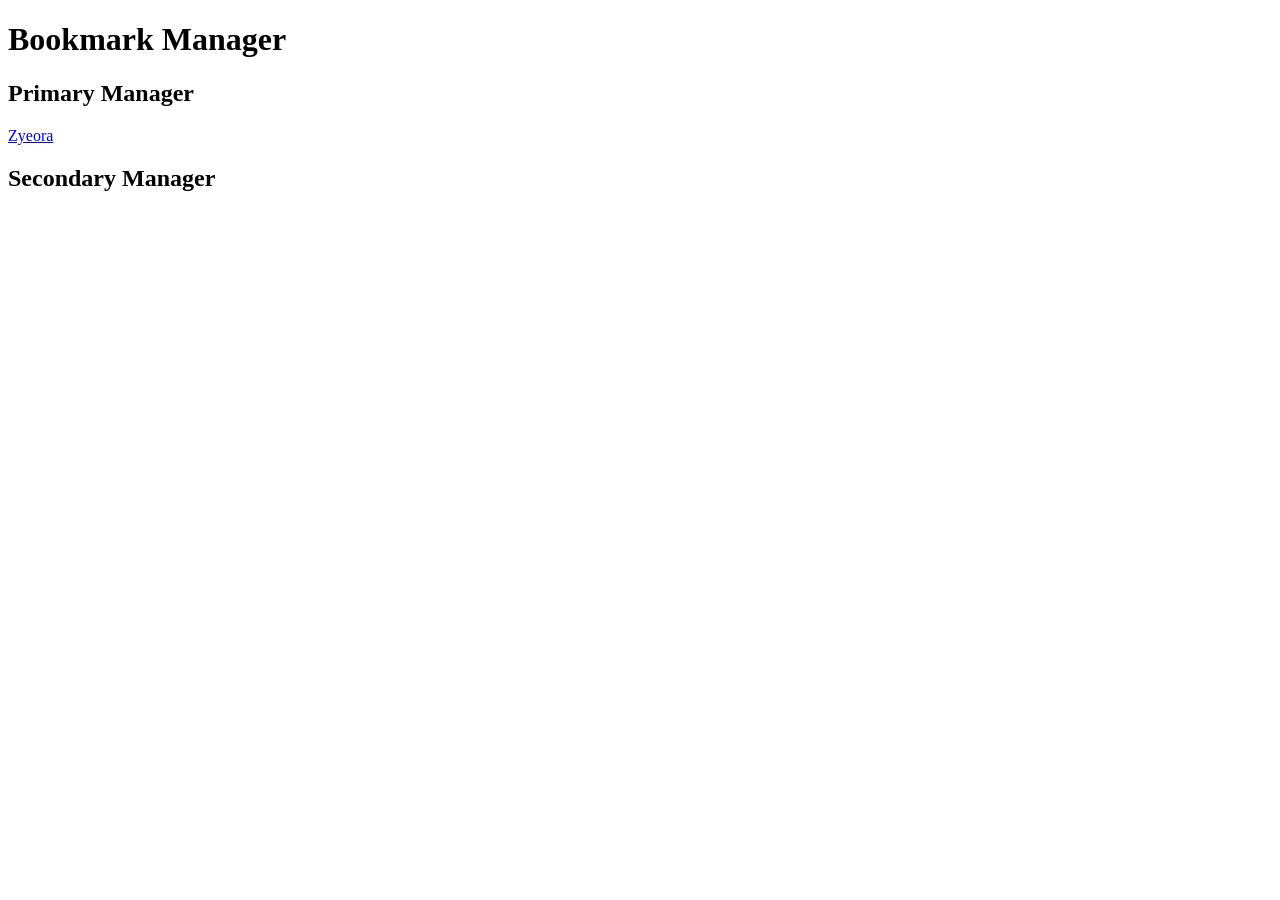
<file: Practise 3/bookmarkmanager.html>
<!DOCTYPE html>
<html lang="en">
<head>
    <meta charset="UTF-8">
    <meta name="viewport" content="width=device-width, initial-scale=1.0">
    <title>Bookmark Manager</title>
</head>
<body>
    <h1>Bookmark Manager</h1>
    <h2>Primary Manager</h2>
    <a target="_blank" href="https://zyeora.netlify.app">Zyeora</a>
    <h2>Secondary Manager</h2>
</body>
</html>
</file>
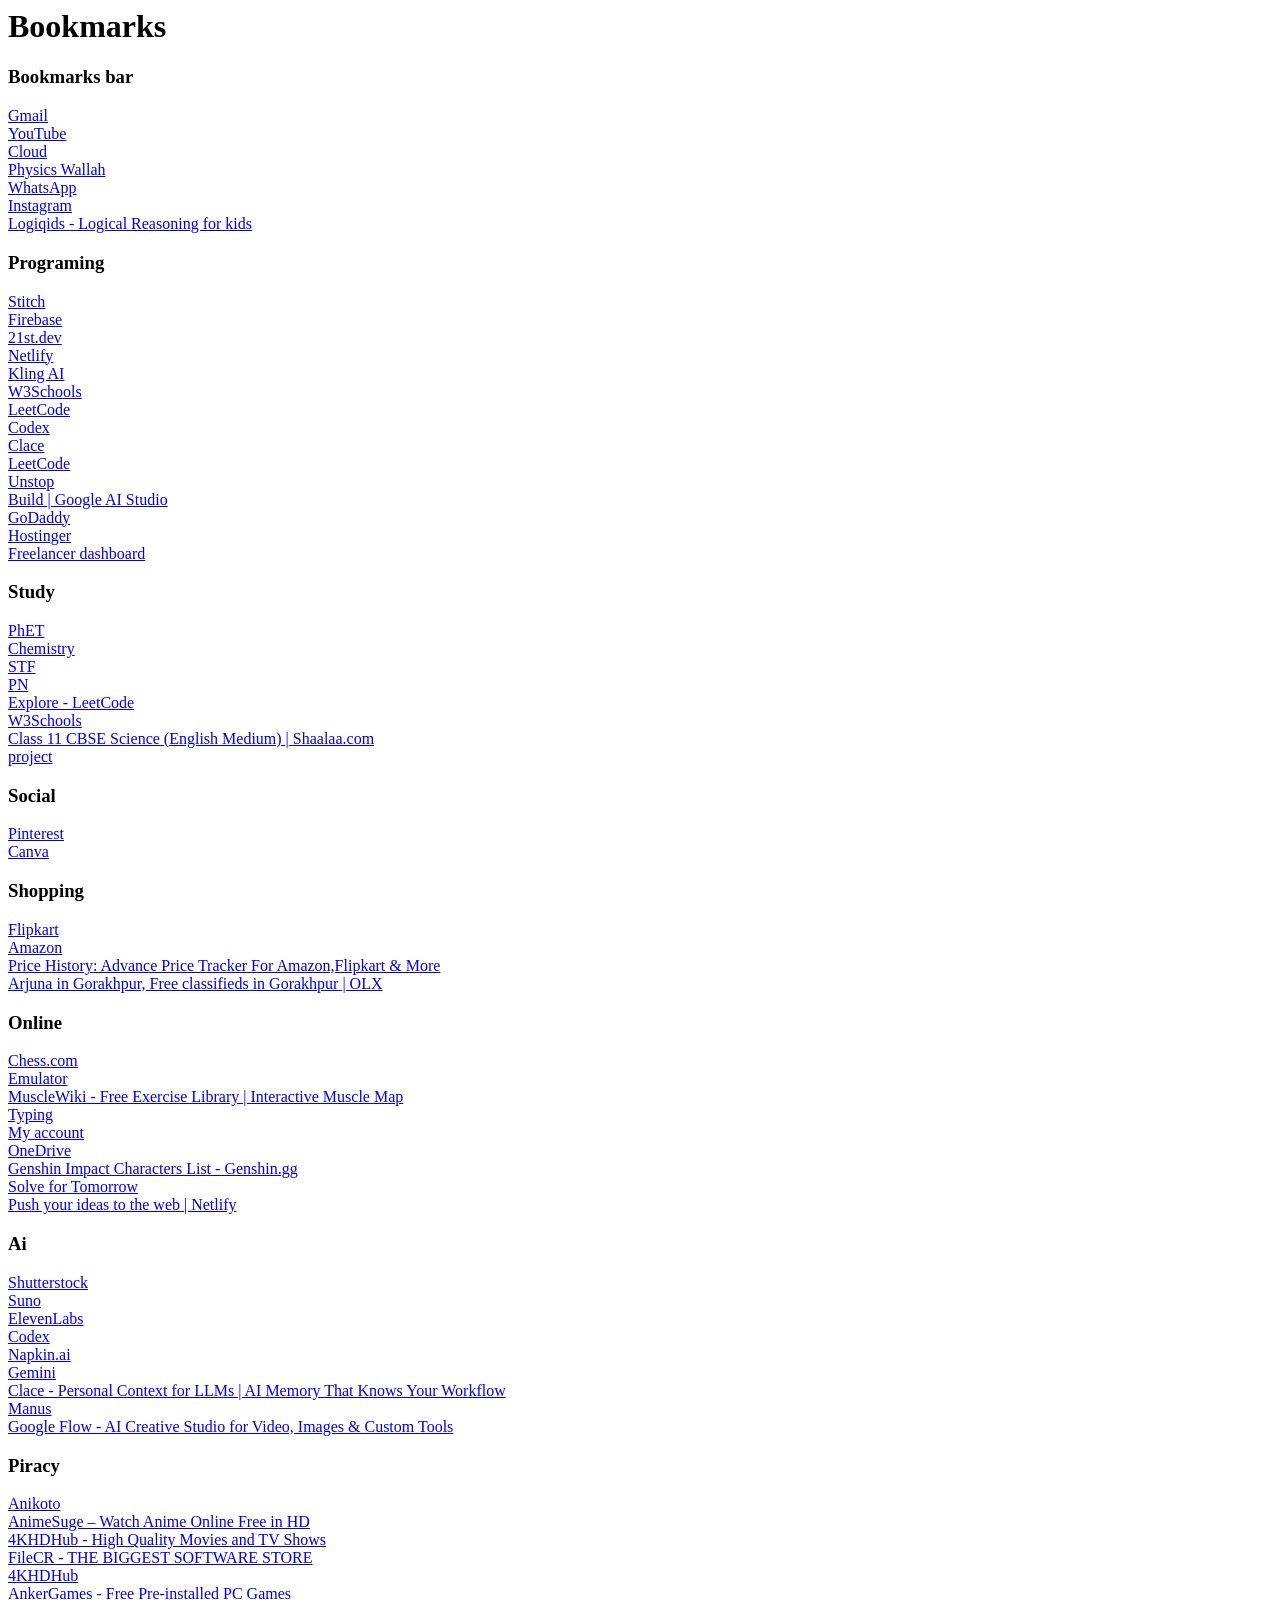
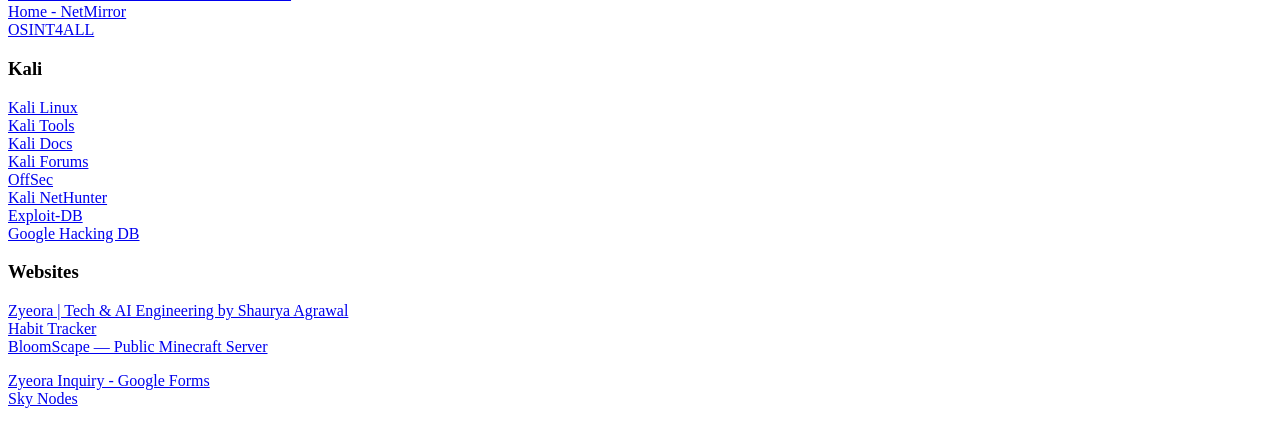
<file: Practise 3/bookmarks_9_7_26.html>
<!DOCTYPE NETSCAPE-Bookmark-file-1>
<!-- This is an automatically generated file.
     It will be read and overwritten.
     DO NOT EDIT! -->
<META HTTP-EQUIV="Content-Type" CONTENT="text/html; charset=UTF-8">
<TITLE>Bookmarks</TITLE>
<H1>Bookmarks</H1>
<DL><p>
    <DT><H3 ADD_DATE="1787928905" LAST_MODIFIED="1788170391" PERSONAL_TOOLBAR_FOLDER="true">Bookmarks bar</H3>
    <DL><p>
        <DT><A HREF="https://mail.google.com/mail/u/0/#inbox" ADD_DATE="1771653967" ICON="[data-uri]">Gmail</A>
        <DT><A HREF="https://www.youtube.com/" ADD_DATE="1771653486" ICON="[data-uri]">YouTube</A>
        <DT><A HREF="https://www.jioaicloud.com/home" ADD_DATE="1771666074" ICON="[data-uri]">Cloud</A>
        <DT><A HREF="https://www.pw.live/study-v2/study" ADD_DATE="1772783668" ICON="[data-uri]">Physics Wallah</A>
        <DT><A HREF="https://web.whatsapp.com/" ADD_DATE="1776154345" ICON="[data-uri]">WhatsApp</A>
        <DT><A HREF="https://www.instagram.com/" ADD_DATE="1787458858" ICON="[data-uri]">Instagram</A>
        <DT><A HREF="https://www.logiqids.com/dashboard" ADD_DATE="1788170385" ICON="[data-uri]">Logiqids - Logical Reasoning for kids</A>
    </DL><p>
    <DT><H3 ADD_DATE="1783524757" LAST_MODIFIED="1788170385">Programing</H3>
    <DL><p>
        <DT><A HREF="https://stitch.withgoogle.com/?pli=1" ADD_DATE="1783524757" ICON="[data-uri]">Stitch</A>
        <DT><A HREF="https://console.firebase.google.com/u/0/" ADD_DATE="1783526321" ICON="[data-uri]">Firebase</A>
        <DT><A HREF="https://21st.dev/" ADD_DATE="1783524757" ICON="[data-uri]">21st.dev </A>
        <DT><A HREF="https://www.netlify.com/" ADD_DATE="1783524757" ICON="[data-uri]">Netlify</A>
        <DT><A HREF="https://kling.ai/" ADD_DATE="1783524757">Kling AI</A>
        <DT><A HREF="https://pathfinder.w3schools.com/" ADD_DATE="1783524757" ICON="[data-uri]">W3Schools</A>
        <DT><A HREF="https://leetcode.com/explore/" ADD_DATE="1783524757">LeetCode</A>
        <DT><A HREF="https://chatgpt.com/codex" ADD_DATE="1783524757" ICON="[data-uri]">Codex</A>
        <DT><A HREF="https://www.clace.ai/" ADD_DATE="1783524757" ICON="[data-uri]">Clace</A>
        <DT><A HREF="https://leetcode.com/" ADD_DATE="1782207196" ICON="[data-uri]">LeetCode</A>
        <DT><A HREF="https://unstop.com/" ADD_DATE="1785739677" ICON="[data-uri]">Unstop</A>
        <DT><A HREF="https://aistudio.google.com/apps" ADD_DATE="1788067599" ICON="[data-uri]">Build | Google AI Studio</A>
        <DT><A HREF="https://account.godaddy.com/products" ADD_DATE="1788084199" ICON="[data-uri]">GoDaddy</A>
        <DT><A HREF="https://hpanel.hostinger.com/" ADD_DATE="1788084405" ICON="[data-uri]">Hostinger</A>
        <DT><A HREF="https://www.fiverr.com/users/zyeora/seller_dashboard" ADD_DATE="1788088891" ICON="[data-uri]">Freelancer dashboard</A>
    </DL><p>
    <DT><H3 ADD_DATE="1772783376" LAST_MODIFIED="1787064777">Study</H3>
    <DL><p>
        <DT><A HREF="https://phet.colorado.edu/" ADD_DATE="1772611146" ICON="[data-uri]">PhET</A>
        <DT><A HREF="https://chemistry-en.nobook.com/console/templates/resource" ADD_DATE="1772610887" ICON="[data-uri]">Chemistry</A>
        <DT><A HREF="https://staying.fun/en" ADD_DATE="1772610347" ICON="[data-uri]">STF</A>
        <DT><A HREF="https://pnpsgkp.org/" ADD_DATE="1773016573" ICON="[data-uri]">PN</A>
        <DT><A HREF="https://leetcode.com/explore/" ADD_DATE="1773420249">Explore - LeetCode</A>
        <DT><A HREF="https://pathfinder.w3schools.com/" ADD_DATE="1773419894" ICON="[data-uri]">W3Schools</A>
        <DT><A HREF="https://www.shaalaa.com/course/cbse-class-11-senior-school-cert-examination-science_1423" ADD_DATE="1775732490" ICON="[data-uri]">Class 11 CBSE Science (English Medium) | Shaalaa.com</A>
        <DT><A HREF="https://www.enggroom.com/" ADD_DATE="1787064777" ICON="[data-uri]">project</A>
    </DL><p>
    <DT><H3 ADD_DATE="1772783790" LAST_MODIFIED="1772783790">Social</H3>
    <DL><p>
        <DT><A HREF="https://in.pinterest.com/" ADD_DATE="1772783657" ICON="[data-uri]">Pinterest</A>
        <DT><A HREF="https://www.canva.com/" ADD_DATE="1772176285" ICON="[data-uri]">Canva</A>
    </DL><p>
    <DT><H3 ADD_DATE="1772783776" LAST_MODIFIED="1777464075">Shopping</H3>
    <DL><p>
        <DT><A HREF="https://www.flipkart.com/" ADD_DATE="1772783696" ICON="[data-uri]">Flipkart</A>
        <DT><A HREF="https://www.amazon.in/" ADD_DATE="1772783685" ICON="[data-uri]">Amazon</A>
        <DT><A HREF="https://buyhatke.com/" ADD_DATE="1774620611" ICON="[data-uri]">Price History: Advance Price Tracker For Amazon,Flipkart &amp; More</A>
        <DT><A HREF="https://www.olx.in/en-in/nf/chat" ADD_DATE="1777464075" ICON="[data-uri]">Arjuna in Gorakhpur, Free classifieds in Gorakhpur | OLX</A>
    </DL><p>
    <DT><H3 ADD_DATE="1772783482" LAST_MODIFIED="1783190692">Online</H3>
    <DL><p>
        <DT><A HREF="https://www.chess.com/home" ADD_DATE="1772783352" ICON="[data-uri]"> Chess.com</A>
        <DT><A HREF="https://romsfun.com/" ADD_DATE="1772611074" ICON="[data-uri]">Emulator</A>
        <DT><A HREF="https://musclewiki.com/" ADD_DATE="1774166196" ICON="[data-uri]">MuscleWiki - Free Exercise Library | Interactive Muscle Map</A>
        <DT><A HREF="https://www.typing.com/student/lessons" ADD_DATE="1773395692" ICON="[data-uri]">Typing </A>
        <DT><A HREF="https://www.jio.com/selfcare/dashboard/" ADD_DATE="1775814878" ICON="[data-uri]">My account</A>
        <DT><A HREF="https://onedrive.live.com/?view=0" ADD_DATE="1774585647" ICON="[data-uri]">OneDrive</A>
        <DT><A HREF="https://genshin.gg/" ADD_DATE="1778949437" ICON="[data-uri]">Genshin Impact Characters List - Genshin.gg</A>
        <DT><A HREF="https://www.samsung.com/in/solvefortomorrow/?cid=in_pd_search_google_sft_hot_corp-sft-may--Q2-2026_banner_sft_1ur-465838l&utm_source=google&utm_medium=paid&utm_campaign=809435294079-23860055478-196894570019-kwd-468848374521&utm_term=&gad_source=1&gad_campaignid=23860055478&gbraid=0AAAAADm5iQWrOVBktb9mFFOTqFnd8Anmz" ADD_DATE="1781600071" ICON="[data-uri]">Solve for Tomorrow</A>
        <DT><A HREF="https://www.netlify.com/" ADD_DATE="1783190692" ICON="[data-uri]">Push your ideas to the web | Netlify</A>
    </DL><p>
    <DT><H3 ADD_DATE="1772783459" LAST_MODIFIED="1787760245">Ai</H3>
    <DL><p>
        <DT><A HREF="https://new.downloader.la/" ADD_DATE="1772014396" ICON="[data-uri]">Shutterstock</A>
        <DT><A HREF="https://suno.com/" ADD_DATE="1772788266" ICON="[data-uri]">Suno</A>
        <DT><A HREF="https://elevenlabs.io/app/home" ADD_DATE="1772788884" ICON="[data-uri]">ElevenLabs</A>
        <DT><A HREF="https://chatgpt.com/codex" ADD_DATE="1772789113" ICON="[data-uri]">Codex</A>
        <DT><A HREF="https://app.napkin.ai/page/create" ADD_DATE="1773397285" ICON="[data-uri]">Napkin.ai</A>
        <DT><A HREF="https://gemini.google.com/app?hl=en-IN" ADD_DATE="1771653901" ICON="[data-uri]">Gemini</A>
        <DT><A HREF="https://www.clace.ai/" ADD_DATE="1774166340" ICON="[data-uri]">Clace - Personal Context for LLMs | AI Memory That Knows Your Workflow</A>
        <DT><A HREF="https://manus.im/app" ADD_DATE="1786149746" ICON="[data-uri]">Manus</A>
        <DT><A HREF="https://labs.google/fx/tools/flow" ADD_DATE="1787760245" ICON="[data-uri]">Google Flow - AI Creative Studio for Video, Images &amp; Custom Tools</A>
    </DL><p>
    <DT><H3 ADD_DATE="1780579622" LAST_MODIFIED="1787064466">Piracy</H3>
    <DL><p>
        <DT><A HREF="https://anikoto.cz/home" ADD_DATE="1780286864" ICON="[data-uri]">Anikoto</A>
        <DT><A HREF="https://animesuge.cz/" ADD_DATE="1780332531" ICON="[data-uri]">AnimeSuge – Watch Anime Online Free in HD</A>
        <DT><A HREF="https://4khdhub.link/" ADD_DATE="1779953547" ICON="[data-uri]">4KHDHub - High Quality Movies and TV Shows</A>
        <DT><A HREF="https://filecr.com/home/" ADD_DATE="1780419250" ICON="[data-uri]">FileCR - THE BIGGEST SOFTWARE STORE</A>
        <DT><A HREF="https://www.4khdhub.store/" ADD_DATE="1778349402" ICON="[data-uri]">4KHDHub</A>
        <DT><A HREF="https://ankergames.net/" ADD_DATE="1780937157" ICON="[data-uri]">AnkerGames - Free Pre-installed PC Games</A>
        <DT><A HREF="https://net77.cc/home" ADD_DATE="1783528961" ICON="[data-uri]">Home - NetMirror</A>
        <DT><A HREF="https://start.me/p/L1rEYQ/osint4all" ADD_DATE="1787064466" ICON="[data-uri]">OSINT4ALL</A>
    </DL><p>
    <DT><H3 ADD_DATE="1787578387" LAST_MODIFIED="1787578387">Kali</H3>
    <DL><p>
        <DT><A HREF="https://www.kali.org/" ADD_DATE="1787577609" ICON="[data-uri]">Kali Linux</A>
        <DT><A HREF="https://www.kali.org/tools/" ADD_DATE="1787577609" ICON="[data-uri]">Kali Tools</A>
        <DT><A HREF="https://www.kali.org/docs/" ADD_DATE="1787577609" ICON="[data-uri]">Kali Docs</A>
        <DT><A HREF="https://forums.kali.org/" ADD_DATE="1787577609">Kali Forums</A>
        <DT><A HREF="https://www.offsec.com/?utm_source=kali&utm_medium=os&utm_campaign=firefox" ADD_DATE="1787577609">OffSec</A>
        <DT><A HREF="https://www.kali.org/kali-nethunter/" ADD_DATE="1787577609">Kali NetHunter</A>
        <DT><A HREF="https://www.exploit-db.com/" ADD_DATE="1787577609">Exploit-DB</A>
        <DT><A HREF="https://www.exploit-db.com/google-hacking-database" ADD_DATE="1787577609">Google Hacking DB</A>
    </DL><p>
    <DT><H3 ADD_DATE="1788498546" LAST_MODIFIED="1788599059">Websites</H3>
    <DL><p>
        <DT><A HREF="https://zyeora.netlify.app/" ADD_DATE="1787899233" ICON="[data-uri]">Zyeora | Tech &amp; AI Engineering by Shaurya Agrawal</A>
        <DT><A HREF="https://ultimatehabittracker.netlify.app/" ADD_DATE="1783777808">Habit Tracker</A>
        <DT><A HREF="https://bloomescape.netlify.app/" ADD_DATE="1788599056" ICON="[data-uri]">BloomScape — Public Minecraft Server</A>
    </DL><p>
    <DT><A HREF="https://docs.google.com/forms/d/1QbwzewRz1K4pDPaDYSPJ9CsbN4VfsXdSt_ijf1ToTfA/edit" ADD_DATE="1787852129" ICON="[data-uri]">Zyeora Inquiry - Google Forms</A>
    <DT><A HREF="https://gp.skynodes.in/server/877f3824/settings" ADD_DATE="1788541734">Sky Nodes</A>
</DL><p>
</file>
